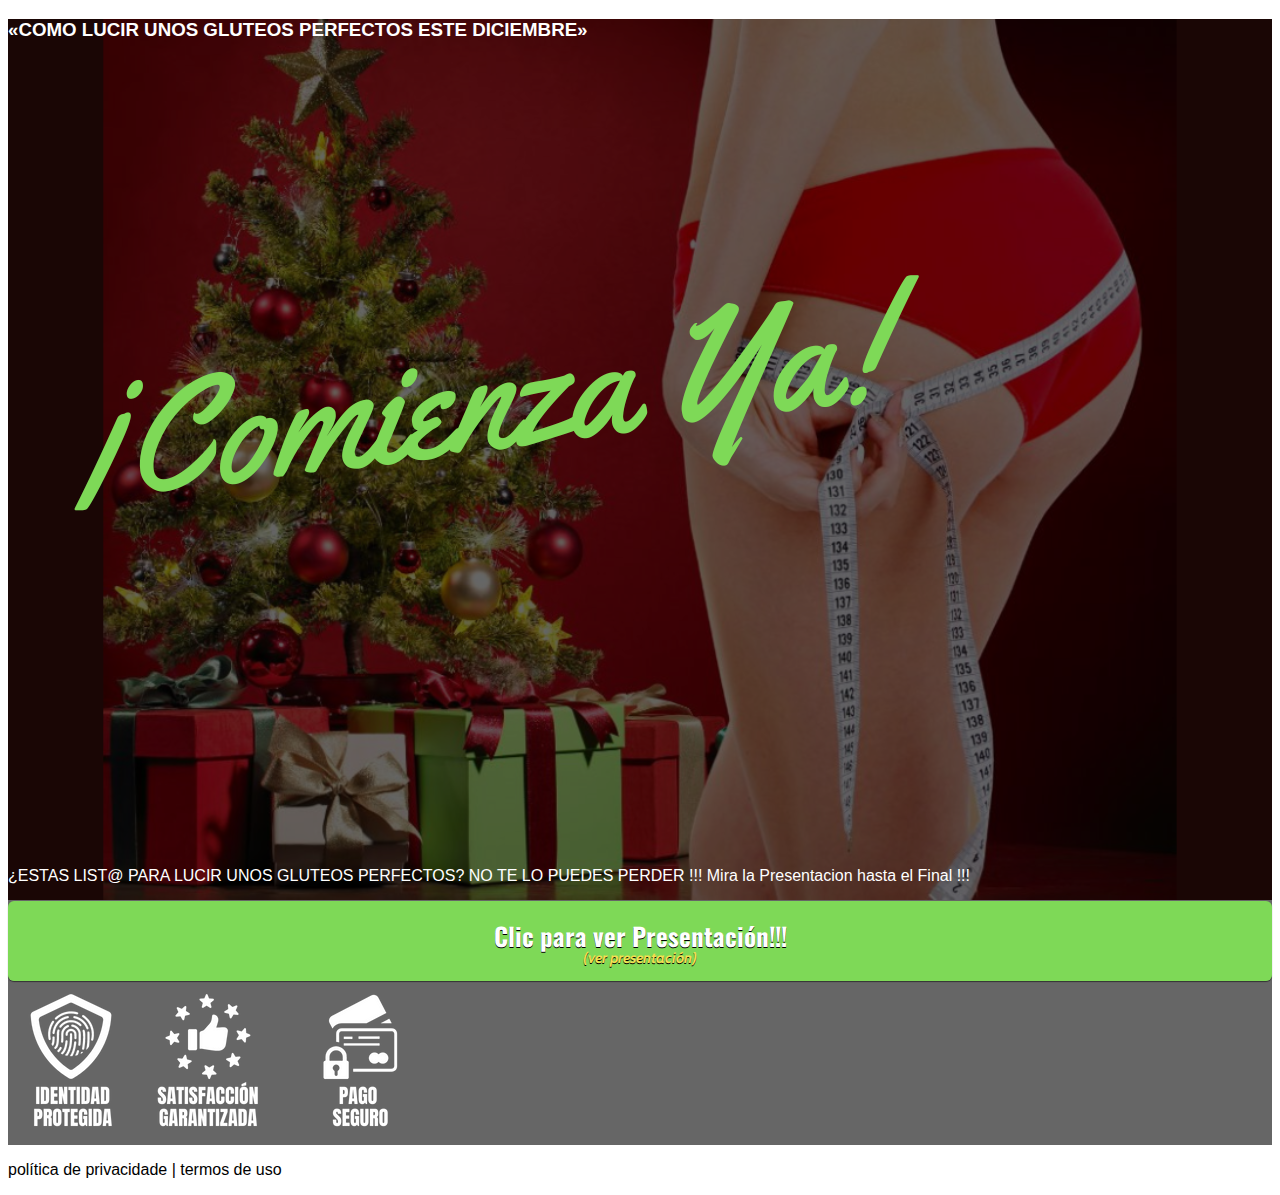
<file: index.html>
<!DOCTYPE html>
<html lang="pt-br">
  <head>
    <meta charset="utf-8">
    <meta name="viewport" content="width=device-width, initial-scale=1, shrink-to-fit=no">

    <link rel="stylesheet" href="https://stackpath.bootstrapcdn.com/bootstrap/4.1.3/css/bootstrap.min.css" integrity="sha384-MCw98/SFnGE8fJT3GXwEOngsV7Zt27NXFoaoApmYm81iuXoPkFOJwJ8ERdknLPMO" crossorigin="anonymous">

    <link rel="preconnect" href="https://fonts.googleapis.com">
    <link rel="preconnect" href="https://fonts.gstatic.com" crossorigin>
    <link href="https://fonts.googleapis.com/css2?family=Cabin:ital,wght@0,400;0,500;0,600;0,700;1,400;1,500;1,600;1,700&family=Dosis:wght@200;300;400;500;600;700;800&family=Oswald:wght@200;300;400;500;600;700&family=Signika:wght@300;400;500;600;700&display=swap" rel="stylesheet">

    <link rel="stylesheet" href="./assets/css/com.css">

    <!-- Título da Página -->
    <title>RETO7SEMANASDISC</title>
    
    <style type="text/css">
      header {
        color: white;
        background-image: url("assets/img/bg2.png");
        background-color: rgba(0, 0, 0, 0.6);
        background-position: center;
        background-size: cover;
        background-attachment: fixed;
        background-blend-mode: darken;
      }
    </style>
    
    
    <!-- Meta Pixel Code -->
<script>
!function(f,b,e,v,n,t,s)
{if(f.fbq)return;n=f.fbq=function(){n.callMethod?
n.callMethod.apply(n,arguments):n.queue.push(arguments)};
if(!f._fbq)f._fbq=n;n.push=n;n.loaded=!0;n.version='2.0';
n.queue=[];t=b.createElement(e);t.async=!0;
t.src=v;s=b.getElementsByTagName(e)[0];
s.parentNode.insertBefore(t,s)}(window, document,'script',
'https://connect.facebook.net/en_US/fbevents.js');
fbq('init', '512870707548396');
fbq('track', 'PageView');
</script>
<noscript><img height="1" width="1" style="display:none"
src="https://www.facebook.com/tr?id=512870707548396&ev=PageView&noscript=1"
/></noscript>
<!-- End Meta Pixel Code -->
  </head>
  <body>
    
    <header class="py-4">
      <div class="container">
        <div class="row justify-content-center">
          <div class="col-lg-8 text-center">
		  <!-- Headline -->
            <h3 class="my-4"><b>«COMO LUCIR UNOS GLUTEOS PERFECTOS ESTE DICIEMBRE»</b></h3>

            <!-- Imagem Ultrasecreto -->
            <img class="img-fluid" src="./assets/img/text.png">
<!-- Headline -->
            <p>¿ESTAS LIST@ PARA LUCIR UNOS GLUTEOS PERFECTOS? NO TE LO PUEDES PERDER !!! Mira la Presentacion hasta el Final !!!</p>

            
            <!-- Botão 1 -->
            <div id="cta1" class="mt-4 d-none">
              <a href="https://go.hotmart.com/S76818842A" class="a-btn" style="text-decoration: none;">
                <span class="span-btn">Clic para ver Presentación!!!</span>
                <span class="span-btn2">(ver presentación)</span>
              </a>
			  <!-- Imagem Ultrasecreto -->
            <img class="img-fluid" src="./assets/img/security.png">
            </div>
          </div>
        </div>
      </div>
	  <!-- Traqueamento de URL --->
	<script>
    let prefix = ["https://go.hotmart.com"];

function getParams() {
    let t = "",
        e = window.top.location.href,
        r = new URL(e);
    if (null != r) {
        let a = r.searchParams.get("utm_source"),
            n = r.searchParams.get("utm_medium"),
            o = r.searchParams.get("utm_campaign"),
            m = r.searchParams.get("utm_term"),
            c = r.searchParams.get("utm_content"); - 1 !== e.indexOf("?") && (t = `&sck=${a}|${n}|${o}|${m}|${c}`), console.log(t)
    }
    return t
}! function() {
    var t = new URLSearchParams(window.location.search);
    t.toString() && document.querySelectorAll("a").forEach(function(e) {
        for (let r = 0; r < prefix.length; r++) - 1 !== e.href.indexOf(prefix[r]) && (-1 === e.href.indexOf("?") ? e.href += "?" + t.toString() + getParams() : e.href += "&" + t.toString() + getParams())
    })
}(); </script>
    </header>

    

    <footer class="bg-dark py-3 text-center">
      <div class="text-white"><p>política de privacidade | termos de uso</p></div>
    </footer>

    <script type="text/javascript">
      setTimeout(() => {document.getElementById("cta1").classList.remove("d-none"); document.getElementById("cta2").classList.remove("d-none")}, 0); // temporização da Call to Action (em milissegundos)
    </script>

    <script src="https://code.jquery.com/jquery-3.3.1.slim.min.js" integrity="sha384-q8i/X+965DzO0rT7abK41JStQIAqVgRVzpbzo5smXKp4YfRvH+8abtTE1Pi6jizo" crossorigin="anonymous"></script>
    <script src="https://cdnjs.cloudflare.com/ajax/libs/popper.js/1.14.3/umd/popper.min.js" integrity="sha384-ZMP7rVo3mIykV+2+9J3UJ46jBk0WLaUAdn689aCwoqbBJiSnjAK/l8WvCWPIPm49" crossorigin="anonymous"></script>
    <script src="https://stackpath.bootstrapcdn.com/bootstrap/4.1.3/js/bootstrap.min.js" integrity="sha384-ChfqqxuZUCnJSK3+MXmPNIyE6ZbWh2IMqE241rYiqJxyMiZ6OW/JmZQ5stwEULTy" crossorigin="anonymous"></script>
    <script src="./assets/js/com.js"></script>
  </body>
</html>
</file>
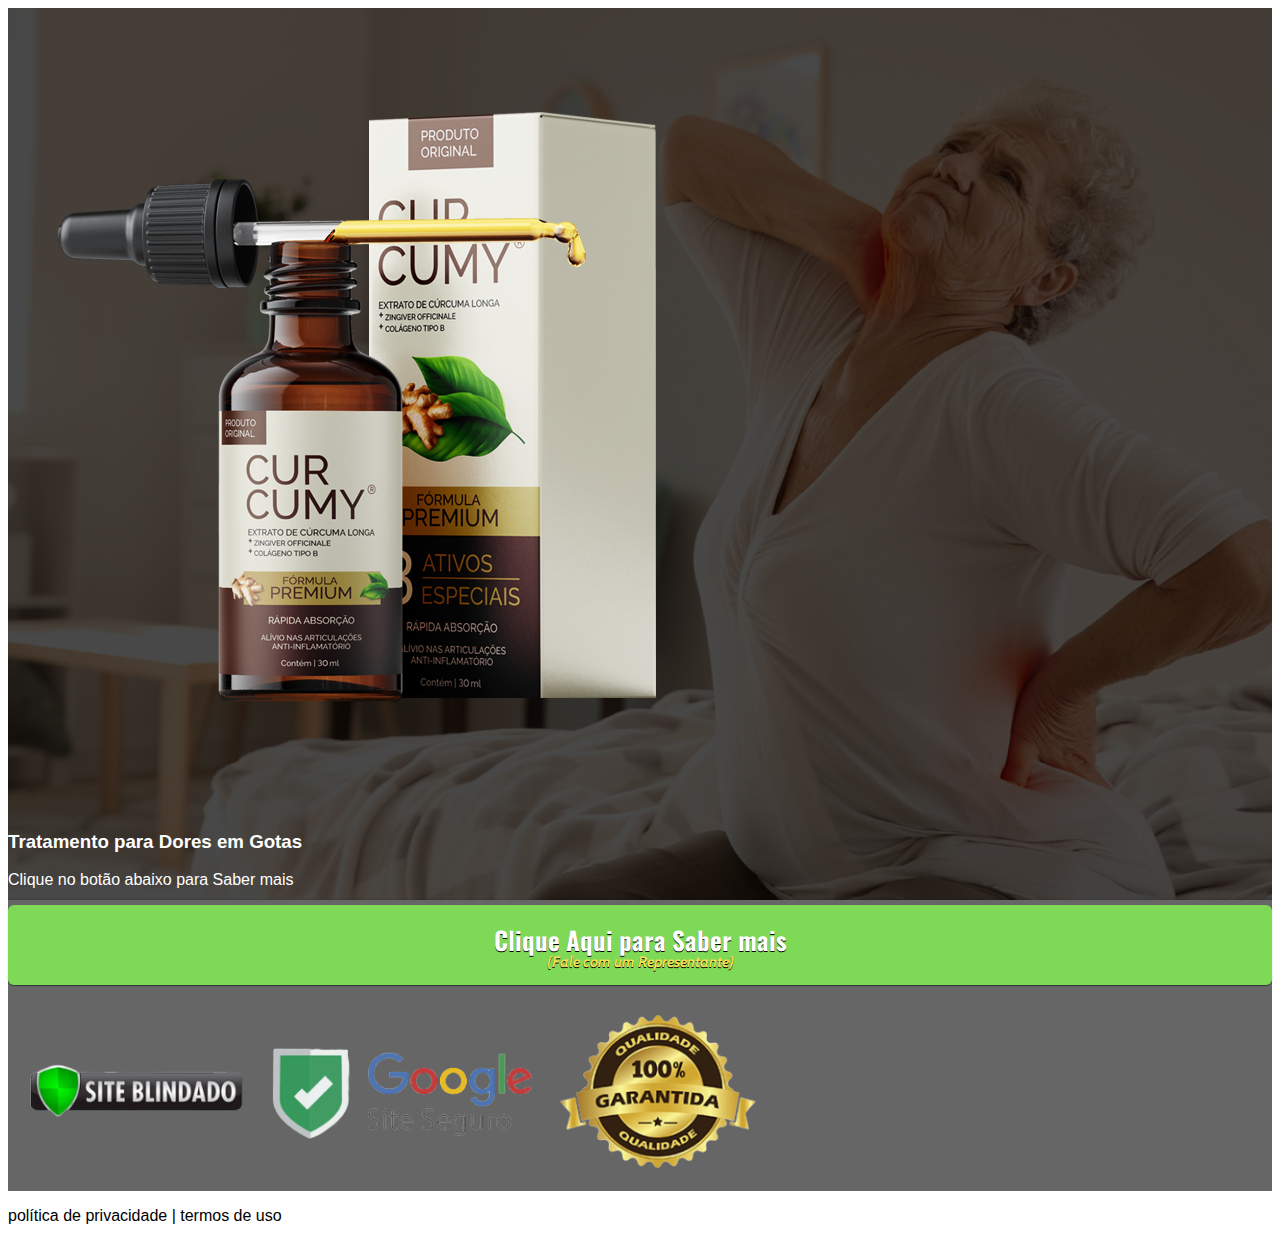
<file: curcumy.html>
<!DOCTYPE html>
<html lang="pt-br">
  <head>
    <meta charset="utf-8">
    <meta name="viewport" content="width=device-width, initial-scale=1, shrink-to-fit=no">

    <link rel="stylesheet" href="https://stackpath.bootstrapcdn.com/bootstrap/4.1.3/css/bootstrap.min.css" integrity="sha384-MCw98/SFnGE8fJT3GXwEOngsV7Zt27NXFoaoApmYm81iuXoPkFOJwJ8ERdknLPMO" crossorigin="anonymous">

    <link rel="preconnect" href="https://fonts.googleapis.com">
    <link rel="preconnect" href="https://fonts.gstatic.com" crossorigin>
    <link href="https://fonts.googleapis.com/css2?family=Cabin:ital,wght@0,400;0,500;0,600;0,700;1,400;1,500;1,600;1,700&family=Dosis:wght@200;300;400;500;600;700;800&family=Oswald:wght@200;300;400;500;600;700&family=Signika:wght@300;400;500;600;700&display=swap" rel="stylesheet">

    <link rel="stylesheet" href="./assets/css/com.css">

    <!-- Título da Página -->
    <title>Tratamento para Dores nas Juntas e Articulações</title>
    
    <style type="text/css">
      header {
        color: white;
        background-image: url("assets/img/bg4.jpg");
        background-color: rgba(0, 0, 0, 0.6);
        background-position: center;
        background-size: cover;
        background-attachment: fixed;
        background-blend-mode: darken;
      }
    </style>
    
    
    <!-- Meta Pixel Code -->
<script>
!function(f,b,e,v,n,t,s)
{if(f.fbq)return;n=f.fbq=function(){n.callMethod?
n.callMethod.apply(n,arguments):n.queue.push(arguments)};
if(!f._fbq)f._fbq=n;n.push=n;n.loaded=!0;n.version='2.0';
n.queue=[];t=b.createElement(e);t.async=!0;
t.src=v;s=b.getElementsByTagName(e)[0];
s.parentNode.insertBefore(t,s)}(window, document,'script',
'https://connect.facebook.net/en_US/fbevents.js');
fbq('init', '537899384520033');
fbq('track', 'PageView');
</script>
<noscript><img height="1" width="1" style="display:none"
src="https://www.facebook.com/tr?id=537899384520033&ev=PageView&noscript=1"
/></noscript>
<!-- End Meta Pixel Code -->
  </head>
  <body>
    
    <header class="py-4">
      <div class="container">
        <div class="row justify-content-center">
          <div class="col-lg-8 text-center">
		 

            <!-- Imagem Ultrasecreto -->
            <img class="img-fluid" src="./assets/img/curcumy.png">
		   <!-- Headline -->
            <h3 class="my-4"><b>Tratamento para Dores em Gotas</b></h3>
<!-- Headline -->
            <p>Clique no botão abaixo para Saber mais</p>

            
            <!-- Botão 1 -->
            <div id="cta1" class="mt-4 d-none">
              <a href="https://link.saudeparaviver.com/curcumy-black-friday/" class="a-btn" style="text-decoration: none;">
                <span class="span-btn">Clique Aqui para Saber mais</span>
                <span class="span-btn2">(Fale com um Representante)</span>
              </a>
			  <!-- Imagem Ultrasecreto -->
            <img class="img-fluid" src="./assets/img/site-seguro.png">
            </div>
          </div>
        </div>
      </div>
	  <!-- Traqueamento de URL --->
	<script>
    let prefix = ["https://go.hotmart.com"];

function getParams() {
    let t = "",
        e = window.top.location.href,
        r = new URL(e);
    if (null != r) {
        let a = r.searchParams.get("utm_source"),
            n = r.searchParams.get("utm_medium"),
            o = r.searchParams.get("utm_campaign"),
            m = r.searchParams.get("utm_term"),
            c = r.searchParams.get("utm_content"); - 1 !== e.indexOf("?") && (t = `&sck=${a}|${n}|${o}|${m}|${c}`), console.log(t)
    }
    return t
}! function() {
    var t = new URLSearchParams(window.location.search);
    t.toString() && document.querySelectorAll("a").forEach(function(e) {
        for (let r = 0; r < prefix.length; r++) - 1 !== e.href.indexOf(prefix[r]) && (-1 === e.href.indexOf("?") ? e.href += "?" + t.toString() + getParams() : e.href += "&" + t.toString() + getParams())
    })
}(); </script>
    </header>

    

    <footer class="bg-dark py-3 text-center">
      <div class="text-white"><p>política de privacidade | termos de uso</p></div>
    </footer>

    <script type="text/javascript">
      setTimeout(() => {document.getElementById("cta1").classList.remove("d-none"); document.getElementById("cta2").classList.remove("d-none")}, 0); // temporização da Call to Action (em milissegundos)
    </script>

    <script src="https://code.jquery.com/jquery-3.3.1.slim.min.js" integrity="sha384-q8i/X+965DzO0rT7abK41JStQIAqVgRVzpbzo5smXKp4YfRvH+8abtTE1Pi6jizo" crossorigin="anonymous"></script>
    <script src="https://cdnjs.cloudflare.com/ajax/libs/popper.js/1.14.3/umd/popper.min.js" integrity="sha384-ZMP7rVo3mIykV+2+9J3UJ46jBk0WLaUAdn689aCwoqbBJiSnjAK/l8WvCWPIPm49" crossorigin="anonymous"></script>
    <script src="https://stackpath.bootstrapcdn.com/bootstrap/4.1.3/js/bootstrap.min.js" integrity="sha384-ChfqqxuZUCnJSK3+MXmPNIyE6ZbWh2IMqE241rYiqJxyMiZ6OW/JmZQ5stwEULTy" crossorigin="anonymous"></script>
    <script src="./assets/js/com.js"></script>
  </body>
</html>
</file>
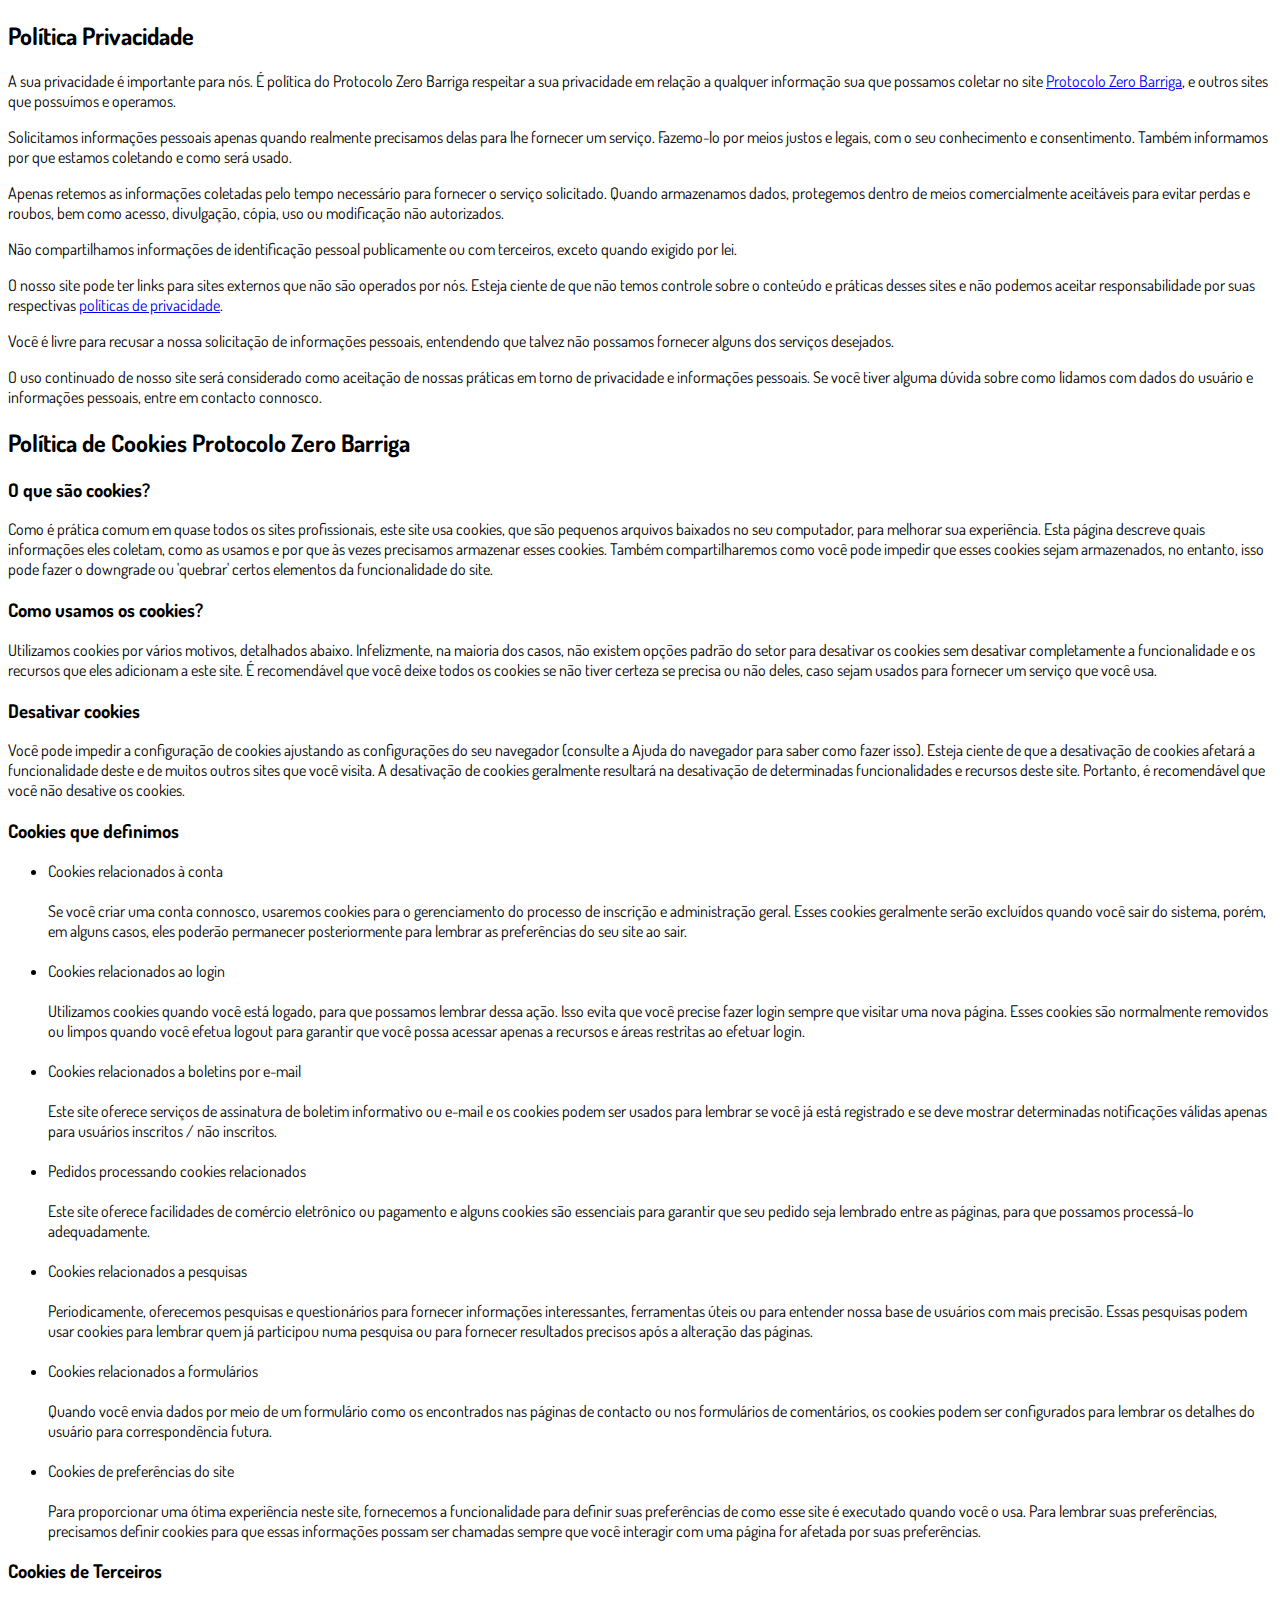
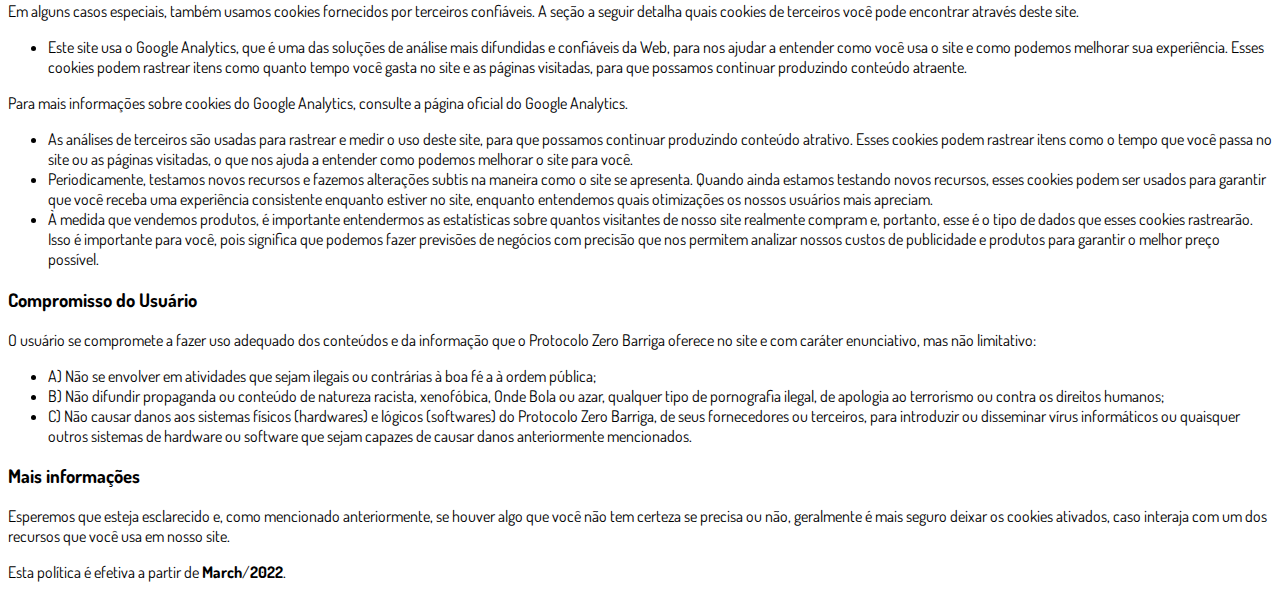
<file: privacidade.html>
<!DOCTYPE html>
<html lang="pt-br">
  <head>
    <meta charset="utf-8">
    <meta name="viewport" content="width=device-width, initial-scale=1, shrink-to-fit=no">

    <link rel="stylesheet" href="https://stackpath.bootstrapcdn.com/bootstrap/4.1.3/css/bootstrap.min.css" integrity="sha384-MCw98/SFnGE8fJT3GXwEOngsV7Zt27NXFoaoApmYm81iuXoPkFOJwJ8ERdknLPMO" crossorigin="anonymous">

    <link rel="preconnect" href="https://fonts.googleapis.com">
    <link rel="preconnect" href="https://fonts.gstatic.com" crossorigin>
    <link href="https://fonts.googleapis.com/css2?family=Dosis:wght@200;300;400;500;600;700;800&display=swap" rel="stylesheet">
    
    <!-- Ícone da Página -->
    <link rel="shortcut icon" type="image/jpg" href="./assets/img/favicon.png">

    <!-- Título da Página -->
    <title>Política de Privacidade | Protocolo Zero Barriga</title>
    
    <style type="text/css">
      body {
        font-family: 'Dosis', sans-serif;
      }
    </style>

  </head>
  <body>
    
    <div class="container py-5">
      <div class="row justify-content-center">
        <div class="col-lg-8">
          <h2>Política Privacidade</h2>                    <p>A sua privacidade é importante para nós. É política do Protocolo Zero Barriga respeitar a sua privacidade em relação a qualquer informação sua que possamos coletar no site <a href="#">Protocolo Zero Barriga</a>, e outros sites que possuímos e operamos.</p>                    <p>Solicitamos informações pessoais apenas quando realmente precisamos delas para lhe fornecer um serviço. Fazemo-lo por meios justos e legais, com o seu conhecimento e consentimento. Também informamos por que estamos coletando e como será usado.                    </p>                    <p>Apenas retemos as informações coletadas pelo tempo necessário para fornecer o serviço solicitado. Quando armazenamos dados, protegemos dentro de meios comercialmente aceitáveis ​​para evitar perdas e roubos, bem como acesso, divulgação, cópia, uso ou                        modificação não autorizados.</p>                    <p>Não compartilhamos informações de identificação pessoal publicamente ou com terceiros, exceto quando exigido por lei.</p>                    <p>O nosso site pode ter links para sites externos que não são operados por nós. Esteja ciente de que não temos controle sobre o conteúdo e práticas desses sites e não podemos aceitar responsabilidade por suas respectivas <a href='https://politicaprivacidade.com' target='_BLANK'>políticas de privacidade</a>.                    </p>                    <p>Você é livre para recusar a nossa solicitação de informações pessoais, entendendo que talvez não possamos fornecer alguns dos serviços desejados.</p>                    <p>O uso continuado de nosso site será considerado como aceitação de nossas práticas em torno de privacidade e informações pessoais. Se você tiver alguma dúvida sobre como lidamos com dados do usuário e informações pessoais, entre em contacto connosco.</p>                    <h2>Política de Cookies Protocolo Zero Barriga</h2>                    <h3>O que são cookies?</h3>                    <p>Como é prática comum em quase todos os sites profissionais, este site usa cookies, que são pequenos arquivos baixados no seu computador, para melhorar sua experiência. Esta página descreve quais informações eles coletam, como as usamos e por que às vezes                        precisamos armazenar esses cookies. Também compartilharemos como você pode impedir que esses cookies sejam armazenados, no entanto, isso pode fazer o downgrade ou 'quebrar' certos elementos da funcionalidade do site.</p>                    <h3>Como usamos os cookies?</h3>                    <p>Utilizamos cookies por vários motivos, detalhados abaixo. Infelizmente, na maioria dos casos, não existem opções padrão do setor para desativar os cookies sem desativar completamente a funcionalidade e os recursos que eles adicionam a este site. É recomendável                        que você deixe todos os cookies se não tiver certeza se precisa ou não deles, caso sejam usados ​​para fornecer um serviço que você usa.</p>                    <h3>Desativar cookies</h3>                    <p>Você pode impedir a configuração de cookies ajustando as configurações do seu navegador (consulte a Ajuda do navegador para saber como fazer isso). Esteja ciente de que a desativação de cookies afetará a funcionalidade deste e de muitos outros sites que                        você visita. A desativação de cookies geralmente resultará na desativação de determinadas funcionalidades e recursos deste site. Portanto, é recomendável que você não desative os cookies.</p>                    <h3>Cookies que definimos</h3>                    <ul>                        <li>                            Cookies relacionados à conta<br><br> Se você criar uma conta connosco, usaremos cookies para o gerenciamento do processo de inscrição e administração geral. Esses cookies geralmente serão excluídos quando você sair do sistema, porém, em alguns                            casos, eles poderão permanecer posteriormente para lembrar as preferências do seu site ao sair.<br><br>                        </li>                        <li>                            Cookies relacionados ao login<br><br> Utilizamos cookies quando você está logado, para que possamos lembrar dessa ação. Isso evita que você precise fazer login sempre que visitar uma nova página. Esses cookies são normalmente removidos ou limpos                            quando você efetua logout para garantir que você possa acessar apenas a recursos e áreas restritas ao efetuar login.<br><br>                        </li>                        <li>                            Cookies relacionados a boletins por e-mail<br><br> Este site oferece serviços de assinatura de boletim informativo ou e-mail e os cookies podem ser usados ​​para lembrar se você já está registrado e se deve mostrar determinadas notificações                            válidas apenas para usuários inscritos / não inscritos.<br><br>                        </li>                        <li>                            Pedidos processando cookies relacionados<br><br> Este site oferece facilidades de comércio eletrônico ou pagamento e alguns cookies são essenciais para garantir que seu pedido seja lembrado entre as páginas, para que possamos processá-lo adequadamente.<br><br>                        </li>                        <li>                            Cookies relacionados a pesquisas<br><br> Periodicamente, oferecemos pesquisas e questionários para fornecer informações interessantes, ferramentas úteis ou para entender nossa base de usuários com mais precisão. Essas pesquisas podem usar cookies                            para lembrar quem já participou numa pesquisa ou para fornecer resultados precisos após a alteração das páginas.<br><br>                        </li>                        <li>                            Cookies relacionados a formulários<br><br> Quando você envia dados por meio de um formulário como os encontrados nas páginas de contacto ou nos formulários de comentários, os cookies podem ser configurados para lembrar os detalhes do usuário                            para correspondência futura.<br><br>                        </li>                        <li>                            Cookies de preferências do site<br><br> Para proporcionar uma ótima experiência neste site, fornecemos a funcionalidade para definir suas preferências de como esse site é executado quando você o usa. Para lembrar suas preferências, precisamos                            definir cookies para que essas informações possam ser chamadas sempre que você interagir com uma página for afetada por suas preferências.<br>                        </li>                    </ul>                    <h3>Cookies de Terceiros</h3>                    <p>Em alguns casos especiais, também usamos cookies fornecidos por terceiros confiáveis. A seção a seguir detalha quais cookies de terceiros você pode encontrar através deste site.</p>                    <ul>                        <li>                            Este site usa o Google Analytics, que é uma das soluções de análise mais difundidas e confiáveis ​​da Web, para nos ajudar a entender como você usa o site e como podemos melhorar sua experiência. Esses cookies podem rastrear itens como quanto tempo                            você gasta no site e as páginas visitadas, para que possamos continuar produzindo conteúdo atraente.                        </li>                    </ul>                    <p>Para mais informações sobre cookies do Google Analytics, consulte a página oficial do Google Analytics.</p>                    <ul>                        <li>                            As análises de terceiros são usadas para rastrear e medir o uso deste site, para que possamos continuar produzindo conteúdo atrativo. Esses cookies podem rastrear itens como o tempo que você passa no site ou as páginas visitadas, o que nos ajuda a entender                            como podemos melhorar o site para você.</li>                        <li>                            Periodicamente, testamos novos recursos e fazemos alterações subtis na maneira como o site se apresenta. Quando ainda estamos testando novos recursos, esses cookies podem ser usados ​​para garantir que você receba uma experiência consistente enquanto                            estiver no site, enquanto entendemos quais otimizações os nossos usuários mais apreciam.</li>                        <li>                            À medida que vendemos produtos, é importante entendermos as estatísticas sobre quantos visitantes de nosso site realmente compram e, portanto, esse é o tipo de dados que esses cookies rastrearão. Isso é importante para você, pois significa que podemos                            fazer previsões de negócios com precisão que nos permitem analizar nossos custos de publicidade e produtos para garantir o melhor preço possível.</li>                                            </ul>                    <h3>Compromisso do Usuário</h3>                                <p>O usuário se compromete a fazer uso adequado dos conteúdos e da informação que o Protocolo Zero Barriga oferece no site e com caráter enunciativo, mas não limitativo:</p>                                        <ul>                        <li>A) Não se envolver em atividades que sejam ilegais ou contrárias à boa fé a à ordem pública;</li>                        <li>B) Não difundir propaganda ou conteúdo de natureza racista, xenofóbica, <a style='color: inherit !important; text-decoration:none !important;' href='https://ondeapostar.pt/onde-da-a-bola/'>Onde Bola</a> ou azar, qualquer tipo de pornografia ilegal, de apologia ao terrorismo ou contra os direitos humanos;</li>                        <li>C) Não causar danos aos sistemas físicos (hardwares) e lógicos (softwares) do Protocolo Zero Barriga, de seus fornecedores ou terceiros, para introduzir ou disseminar vírus informáticos ou quaisquer outros sistemas de hardware ou software que sejam capazes de causar danos anteriormente mencionados.</li>                    </ul>                                        <h3>Mais informações</h3>                    <p>Esperemos que esteja esclarecido e, como mencionado anteriormente, se houver algo que você não tem certeza se precisa ou não, geralmente é mais seguro deixar os cookies ativados, caso interaja com um dos recursos que você usa em nosso site.</p>                    <p>Esta política é efetiva a partir de <strong>March</strong>/<strong>2022</strong>.</p>
        </div>
      </div>
    </div>

    <script src="https://code.jquery.com/jquery-3.3.1.slim.min.js" integrity="sha384-q8i/X+965DzO0rT7abK41JStQIAqVgRVzpbzo5smXKp4YfRvH+8abtTE1Pi6jizo" crossorigin="anonymous"></script>
    <script src="https://cdnjs.cloudflare.com/ajax/libs/popper.js/1.14.3/umd/popper.min.js" integrity="sha384-ZMP7rVo3mIykV+2+9J3UJ46jBk0WLaUAdn689aCwoqbBJiSnjAK/l8WvCWPIPm49" crossorigin="anonymous"></script>
    <script src="https://stackpath.bootstrapcdn.com/bootstrap/4.1.3/js/bootstrap.min.js" integrity="sha384-ChfqqxuZUCnJSK3+MXmPNIyE6ZbWh2IMqE241rYiqJxyMiZ6OW/JmZQ5stwEULTy" crossorigin="anonymous"></script>
  </body>
</html>
</file>
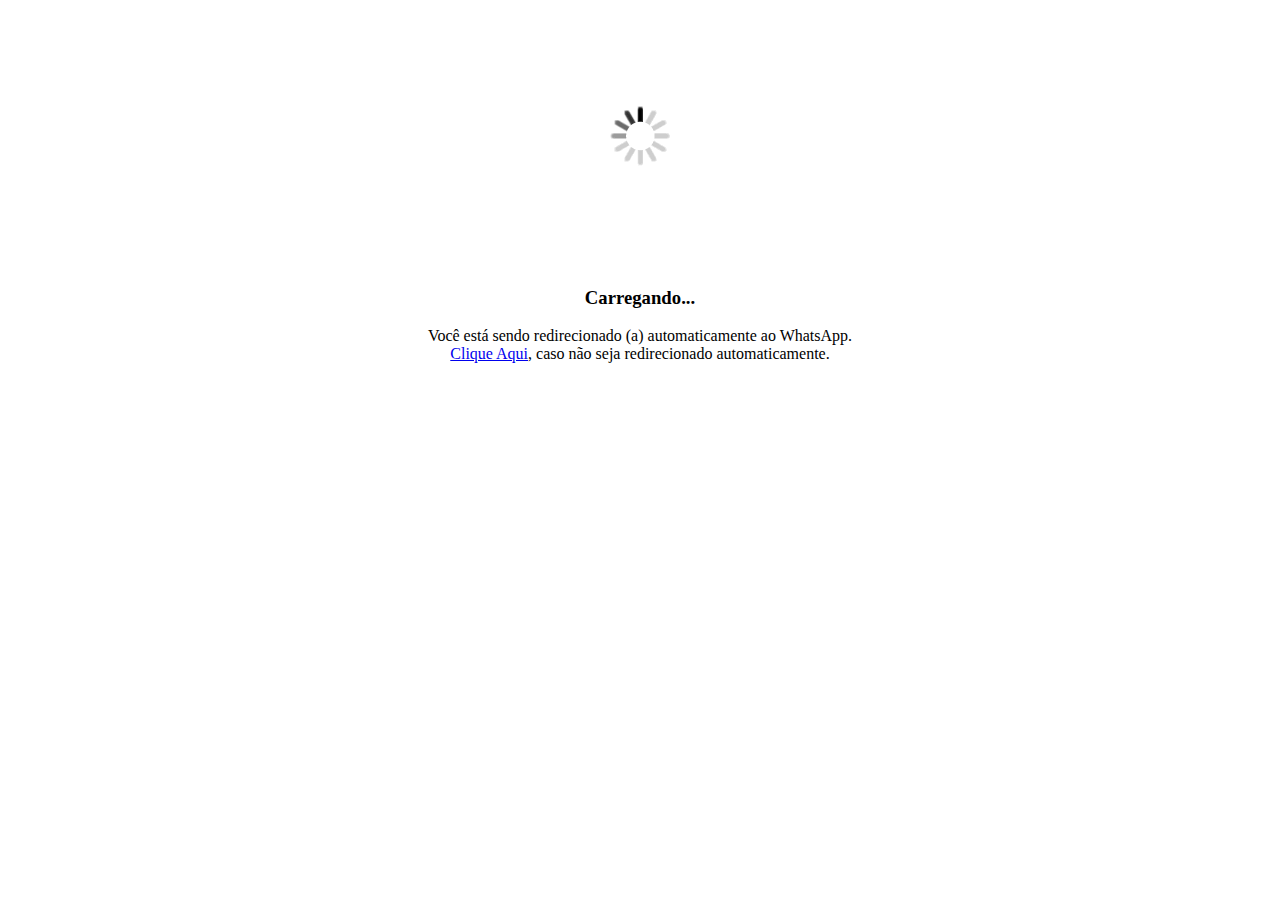
<file: redirecionamento.html>
<!DOCTYPE html>
<html lang="pt-br">
  <head>
       <title>Redirecionamento WhatsApp</title>
       
    
    <!-- Meta Pixel Code -->
<script>
!function(f,b,e,v,n,t,s)
{if(f.fbq)return;n=f.fbq=function(){n.callMethod?
n.callMethod.apply(n,arguments):n.queue.push(arguments)};
if(!f._fbq)f._fbq=n;n.push=n;n.loaded=!0;n.version='2.0';
n.queue=[];t=b.createElement(e);t.async=!0;
t.src=v;s=b.getElementsByTagName(e)[0];
s.parentNode.insertBefore(t,s)}(window, document,'script',
'https://connect.facebook.net/en_US/fbevents.js');
fbq('init', '537899384520033');
fbq('track', 'PageView');
fbq('track', 'ViewContent');
</script>
<noscript><img height="1" width="1" style="display:none"
src="https://www.facebook.com/tr?id=537899384520033&ev=PageView&noscript=1"
/></noscript>
<!-- End Meta Pixel Code -->
	  
	  <!-- Google Tag Manager -->
<script>(function(w,d,s,l,i){w[l]=w[l]||[];w[l].push({'gtm.start':
new Date().getTime(),event:'gtm.js'});var f=d.getElementsByTagName(s)[0],
j=d.createElement(s),dl=l!='dataLayer'?'&l='+l:'';j.async=true;j.src=
'https://www.googletagmanager.com/gtm.js?id='+i+dl;f.parentNode.insertBefore(j,f);
})(window,document,'script','dataLayer','GTM-KDVXL66');</script>
<!-- End Google Tag Manager -->
	  
  </head>
  <body>
<meta http-equiv="refresh" content="3; URL='https://api.whatsapp.com/send?phone=557193733161&text=Quero%20receber%20o%20v%C3%ADdeo'"/>
    
    <header>
	<center>
	<span>
<img class="img-fluid" src="./assets/img/carregando.gif">
		<h3>Carregando...</h3>
     <p>Você está sendo redirecionado (a) automaticamente ao WhatsApp.<br><a href="https://api.whatsapp.com/send?phone=557193733161&amp;text=Quero%20receber%20o%20v%C3%ADdeo">Clique Aqui</a>, caso n&atilde;o seja redirecionado automaticamente. </p>
	 <span></center>
    </header>

    

    <footer>
 
    </footer>
		<script type="text/javascript">
	document.addEventListener("mouseleave", function(e){
		// Redireciona o usuário na intenção de sair da página (Desktop)
    	if( e.clientY < 0 )
    		{
         		window.location.href = 'https://api.whatsapp.com/send?phone=557193733161&text=Quero%20receber%20o%20v%C3%ADdeo';
    		}
		}, false);

		// Redireciona o usuário ao clicar no botão de voltar (Mobile)
		var back_link = 'https://api.whatsapp.com/send?phone=557193733161&text=Quero%20receber%20o%20v%C3%ADdeo';

		history.pushState({},"",location.href);
	    history.pushState({},"",location.href);

	    window.onpopstate = function(){
	        setTimeout(function () {
	        	location.href = back_link;
	        },1);
	    };
</script>
		
		<!-- Google Tag Manager (noscript) -->
<noscript><iframe src="https://www.googletagmanager.com/ns.html?id=GTM-KDVXL66"
height="0" width="0" style="display:none;visibility:hidden"></iframe></noscript>
<!-- End Google Tag Manager (noscript) -->

  </body>
</html>
</file>
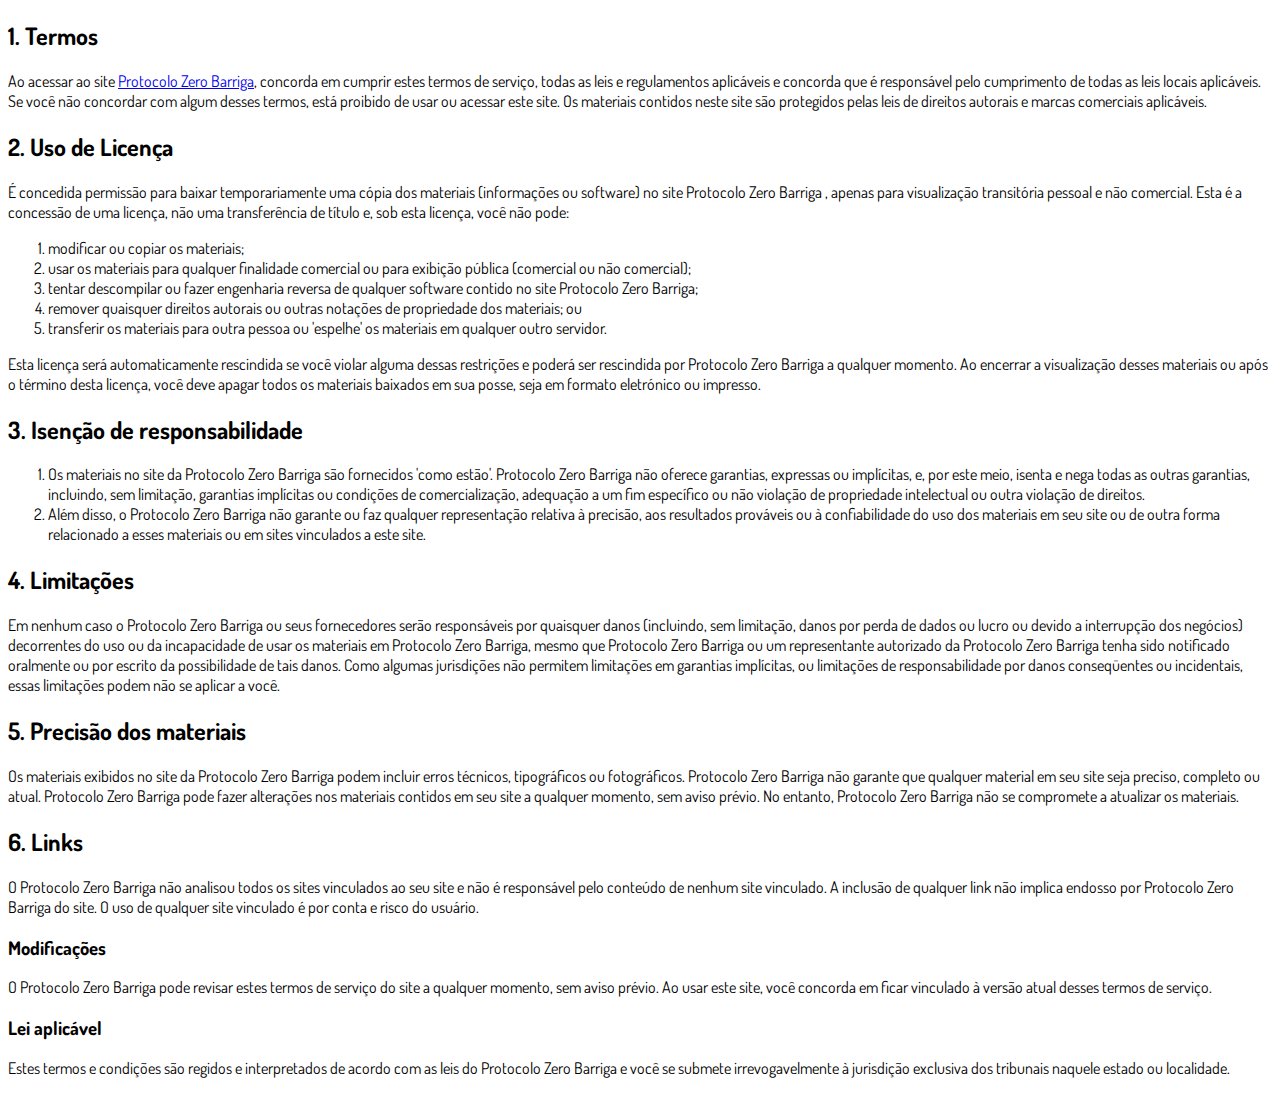
<file: termos.html>
<!DOCTYPE html>
<html lang="pt-br">
  <head>
    <meta charset="utf-8">
    <meta name="viewport" content="width=device-width, initial-scale=1, shrink-to-fit=no">

    <link rel="stylesheet" href="https://stackpath.bootstrapcdn.com/bootstrap/4.1.3/css/bootstrap.min.css" integrity="sha384-MCw98/SFnGE8fJT3GXwEOngsV7Zt27NXFoaoApmYm81iuXoPkFOJwJ8ERdknLPMO" crossorigin="anonymous">

    <link rel="preconnect" href="https://fonts.googleapis.com">
    <link rel="preconnect" href="https://fonts.gstatic.com" crossorigin>
    <link href="https://fonts.googleapis.com/css2?family=Dosis:wght@200;300;400;500;600;700;800&display=swap" rel="stylesheet">
    
    <!-- Ícone da Página -->
    <link rel="shortcut icon" type="image/jpg" href="./assets/img/favicon.png">

    <!-- Título da Página -->
    <title>Termos de Uso | Protocolo Zero Barriga</title>
    
    <style type="text/css">
      body {
        font-family: 'Dosis', sans-serif;
      }
    </style>

  </head>
  <body>
    
    <div class="container py-5">
      <div class="row justify-content-center">
        <div class="col-lg-8">
          <h2>1. Termos</h2>            <p>Ao acessar ao site <a href='#'>Protocolo Zero Barriga</a>, concorda em cumprir estes termos de serviço, todas as leis e regulamentos aplicáveis ​​e concorda que é responsável pelo cumprimento de todas as leis locais aplicáveis. Se você não concordar com algum                desses termos, está proibido de usar ou acessar este site. Os materiais contidos neste site são protegidos pelas leis de direitos autorais e marcas comerciais aplicáveis.</p>            <h2>2. Uso de Licença</h2>            <p>É concedida permissão para baixar temporariamente uma cópia dos materiais (informações ou software) no site Protocolo Zero Barriga , apenas para visualização transitória pessoal e não comercial. Esta é a concessão de uma licença, não uma transferência de título e,                sob esta licença, você não pode: </p>            <ol>            <li>modificar ou copiar os materiais;  </li>            <li>usar os materiais para qualquer finalidade comercial ou para exibição pública (comercial ou não comercial);  </li>            <li>tentar descompilar ou fazer engenharia reversa de qualquer software contido no site Protocolo Zero Barriga;  </li>            <li>remover quaisquer direitos autorais ou outras notações de propriedade dos materiais; ou  </li>            <li>transferir os materiais para outra pessoa ou 'espelhe' os materiais em qualquer outro servidor.</li>            </ol>            <p>Esta licença será automaticamente rescindida se você violar alguma dessas restrições e poderá ser rescindida por Protocolo Zero Barriga a qualquer momento. Ao encerrar a visualização desses materiais ou após o término desta licença, você deve apagar todos os materiais                baixados em sua posse, seja em formato eletrónico ou impresso.</p>            <h2>3. Isenção de responsabilidade</h2>            <ol>            <li>Os materiais no site da Protocolo Zero Barriga são fornecidos 'como estão'. Protocolo Zero Barriga não oferece garantias, expressas ou implícitas, e, por este meio, isenta e nega todas as outras garantias, incluindo, sem limitação, garantias implícitas ou condições de comercialização,            adequação a um fim específico ou não violação de propriedade intelectual ou outra violação de direitos. </li>            <li>Além disso, o Protocolo Zero Barriga não garante ou faz qualquer representação relativa à precisão, aos resultados prováveis ​​ou à confiabilidade do uso dos            materiais em seu site ou de outra forma relacionado a esses materiais ou em sites vinculados a este site.</li>            </ol>            <h2>4. Limitações</h2>            <p>Em nenhum caso o Protocolo Zero Barriga ou seus fornecedores serão responsáveis ​​por quaisquer danos (incluindo, sem limitação, danos por perda de dados ou lucro ou devido a interrupção dos negócios) decorrentes do uso ou da incapacidade de usar os materiais em Protocolo Zero Barriga,                mesmo que Protocolo Zero Barriga ou um representante autorizado da Protocolo Zero Barriga tenha sido notificado oralmente ou por escrito da possibilidade de tais danos. Como algumas jurisdições não permitem limitações em garantias implícitas, ou limitações de responsabilidade                por danos conseqüentes ou incidentais, essas limitações podem não se aplicar a você.</p>            <h2>5. Precisão dos materiais</h2>            <p>Os materiais exibidos no site da Protocolo Zero Barriga podem incluir erros técnicos, tipográficos ou fotográficos. Protocolo Zero Barriga não garante que qualquer material em seu site seja preciso, completo ou atual. Protocolo Zero Barriga pode fazer alterações nos materiais contidos em seu                site a qualquer momento, sem aviso prévio. No entanto, Protocolo Zero Barriga não se compromete a atualizar os materiais.</p>            <h2>6. Links</h2>            <p>O Protocolo Zero Barriga não analisou todos os sites vinculados ao seu site e não é responsável pelo conteúdo de nenhum site vinculado. A inclusão de qualquer link não implica endosso por Protocolo Zero Barriga do site. O uso de qualquer site vinculado é por conta e risco do usuário.</p>            </p>            <h3>Modificações</h3>            <p>O Protocolo Zero Barriga pode revisar estes termos de serviço do site a qualquer momento, sem aviso prévio. Ao usar este site, você concorda em ficar vinculado à versão atual desses termos de serviço.</p>            <h3>Lei aplicável</h3>            <p>Estes termos e condições são regidos e interpretados de acordo com as leis do Protocolo Zero Barriga e você se submete irrevogavelmente à jurisdição exclusiva dos tribunais naquele estado ou localidade.</p>
        </div>
      </div>
    </div>

    <script src="https://code.jquery.com/jquery-3.3.1.slim.min.js" integrity="sha384-q8i/X+965DzO0rT7abK41JStQIAqVgRVzpbzo5smXKp4YfRvH+8abtTE1Pi6jizo" crossorigin="anonymous"></script>
    <script src="https://cdnjs.cloudflare.com/ajax/libs/popper.js/1.14.3/umd/popper.min.js" integrity="sha384-ZMP7rVo3mIykV+2+9J3UJ46jBk0WLaUAdn689aCwoqbBJiSnjAK/l8WvCWPIPm49" crossorigin="anonymous"></script>
    <script src="https://stackpath.bootstrapcdn.com/bootstrap/4.1.3/js/bootstrap.min.js" integrity="sha384-ChfqqxuZUCnJSK3+MXmPNIyE6ZbWh2IMqE241rYiqJxyMiZ6OW/JmZQ5stwEULTy" crossorigin="anonymous"></script>
  </body>
</html>
</file>
<file: assets/css/com.css>
@media (max-width: 768px) {
  .video-player {
    width: 100%;
    background: 0 0;
  }
  .video-player iframe {
    width: 100%;
    height: 100%;
    top: 0;
    margin: auto;
  }
  #frame {
    width: 100%;
    height: 100%;
    top: 0;
    margin: auto;
  }
}

* {
  font-family: helvetica, arial, sans-serif;
}

body {
  font-size: 16px;
}

.fb-comments {
  border: 1px solid #e9ebee;
  border-radius: 3px;
  padding: 0 15px;
  padding-bottom: 15px;
  margin: auto;
  position: relative;
  color: #4267b2;
}

.fb-comments-header {
  padding: 15px 0;
  border-bottom: 1px solid #e9ebee;
}

.fb-comments-header span {
  color: #000;
  font-weight: 700;
  font-size: 0.9em;
}

.fb-comments-comment {
  border: none;
  padding: 0;
  margin: 10px 0;
  width: 100%;
}

.fb-comments-reply-wrapper {
  margin-left: 60px;
  border-left: 1px dotted #e9ebee;
  padding-left: 5px;
}

tr,
td {
  border: none;
  margin: 0;
}

td {
  padding: 2.5px;
}

tr {
  padding: 2.5px 0;
}

.fb-comments-comment-img {
  vertical-align: top;
  width: 48px;
  padding-right: 5px;
}

.fb-comments-comment-img img {
  max-width: 48px;
  border-radius: 25px;
}

.fb-comments-comment-name {
  font-size: 0.85em;
}

.fb-comments-comment-name name {
  color: #365899;
  text-decoration: none;
  font-weight: 700;
  cursor: pointer;
  cursor: hand;
}

.fb-comments-comment-name name:hover {
  text-decoration: underline;
}

.fb-comments-comment-name occupation {
  color: #90949c;
}

.fb-comments-comment-text {
  font-size: 0.9em;
  color: #000;
  border-radius: 21px;
  background-color: #eaebef;
  padding: 10px 20px;
}

.fb-comments-comment-actions like,
.fb-comments-comment-actions reply {
  font-size: 0.75em;
  color: #4267b2;
  text-decoration: none;
  cursor: pointer;
  cursor: hand;
}

.fb-comments-comment-actions like.liked {
  color: #90949c;
}

.fb-comments-comment-actions like:hover,
.fb-comments-comment-actions reply:hover {
  text-decoration: underline;
}

.fb-comments-comment-actions likes {
  font-size: 13px;
  background: url(https://cloudcode.site/likes.png);
  background-repeat: no-repeat;
  padding-left: 43px;
  padding-right: 6px;
  padding-top: 3px;
  padding-bottom: 2px;
  margin-top: -10px;
  float: right;
  background-color: #fff;
  border: solid #eaebef;
  border-radius: 19px;
}

.fb-comments-comment-actions date {
  font-size: 0.75em;
  color: #90949c;
  text-decoration: none;
  cursor: pointer;
  cursor: hand;
}

.fb-comments-comment-actions date:hover {
  text-decoration: underline;
}

.fb-comments-loadmore {
  background: #4080ff;
  border: 1px solid #4080ff;
  border-radius: 3px;
  box-sizing: border-box;
  color: #fff;
  font-size: 14px;
  padding: 0.875em;
  text-shadow: none;
  width: 100%;
  font-weight: 700;
  cursor: hand;
  cursor: pointer;
}

.fb-reply-input {
  border: 1px solid lightgrey;
  border-radius: 3px;
  width: 100%;
  padding: 5px 7.5px;
  font-size: 0.75em;
  color: #000;
  outline: none;
}

.fb-reply-input:hover,
.fb-reply-button:hover {
  outline: none;
}

.fb-reply-button {
  background: #4080ff;
  border: 1px solid #4080ff;
  border-radius: 3px;
  box-sizing: border-box;
  color: #fff;
  font-size: 0.75em;
  padding: 5px 7.5px;
  text-shadow: none;
  width: 100%;
  font-weight: 700;
  cursor: hand;
  cursor: pointer;
  outline: none;
}

.bbtn {
  width: 100%;
  max-width: 449px;
}

@media (max-width: 768px) {
  .video-player {
    margin-top: 0 !important;
  }
}

.a-btn {
      text-decoration: none;
      -webkit-font-smoothing: antialiased;
      margin: 0;
      border: 0; 
      font: inherit; 
      vertical-align: baseline;
      color: #2e82bc; 
      outline: 0; 
      line-height: 1; 
      text-align: center; 
      position:relative!important; display: inline-block!important;
      border-style: solid; 
      width: 100%; padding-left: 0!important; padding-right: 0!important; 
      margin-bottom: 10px; 
      padding: 22px 44px; border-color: #FFFFFF; border-width: 0px; 
      border-radius: 6px; 
      background: linear-gradient(to bottom, #7ED957 0%, #7ED957 100%); 
      box-shadow: 0px 1px 1px 0px rgba(0,0,0,0.5); 
      text-decoration: none!important;
    }
    .span-btn {
      text-decoration: none;
      -webkit-font-smoothing: antialiased; 
      text-align: center;
      margin: 0; 
      border: 0; 
      font: inherit;
      vertical-align: baseline;
      display: block; 
      position: relative; 
      z-index: 1; 
      padding: 0 15px; 
      white-space: normal; 
      font-size: 25px;
      color: #ffffff; 
      font-family: Oswald; 
      font-weight: bold; 
      text-shadow: #000000 0px 1px 0px;
      text-decoration: none;
    }
    .span-btn2 {
      -webkit-font-smoothing: antialiased; 
      text-align: center;
      padding: 0; border: 0;
      font: inherit; 
      vertical-align: baseline; 
      display: block; 
      position: relative;
      z-index: 1; 
      margin: .2em 0 -.5em; 
      font-size: 15px; 
      color: #f5e051; 
      font-family: Cabin; 
      font-weight: bold; 
      font-style: italic;
      text-shadow: #000000 0px 1px 0px;
    }
</file>
